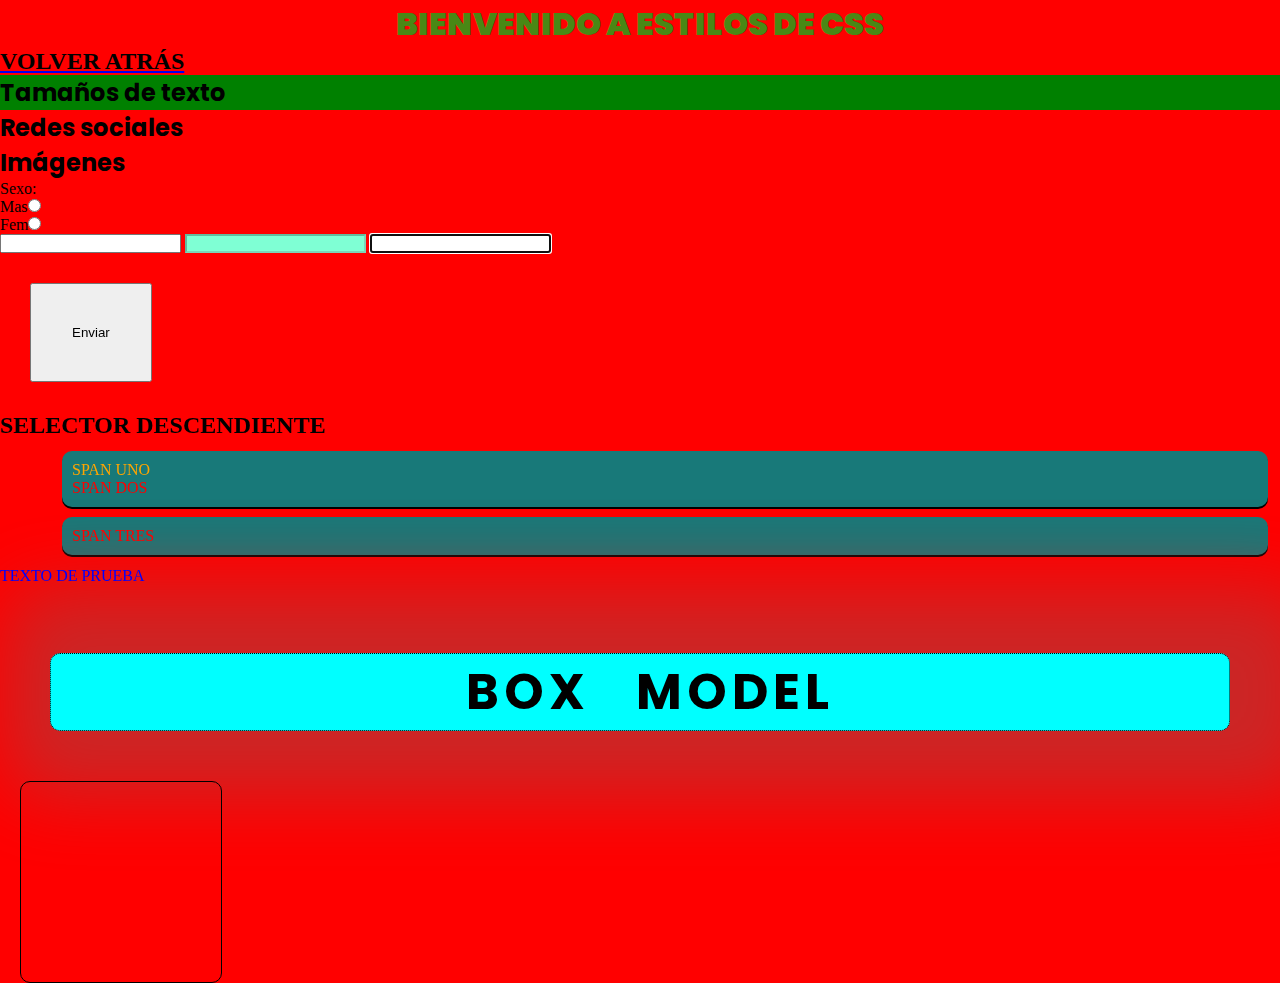
<file: html/estilos.html>
<!DOCTYPE html>
<html lang="en">
<head>
    <meta charset="UTF-8">
    <meta http-equiv="X-UA-Compatible" content="IE=edge">
    <meta name="viewport" content="width=device-width, initial-scale=1.0">
  
    <link rel="stylesheet" href="../css/style.css">
    <title>Document</title>
</head>
<body>
<h1 id="title">BIENVENIDO A ESTILOS DE CSS</h1>
<a href="../index.html"><h2>VOLVER ATRÁS</h2> </a>

<h2 id="site_text" class="subtitles" name="subtitles">Tamaños de texto</h2>
<h2 id="site_media" class="subtitles" name="subtitles">Redes sociales</h2>
<h2 id="site_images" class="subtitles" name="subtitles">Imágenes</h2>

<label for="">Sexo:</label><br>
<label for="sex_mas">Mas<input type="radio" id="sex_mas" class="input_radio_sex" name="sex_group"><br>
<label for="sex_fem">Fem<input type="radio" id="sex_fem" class="input_radio_sex" name="sex_group"><br>

<input type="text">
<input type="text" disabled>
<input type="text" autofocus><br>

<button id="btn_send">Enviar</button>
<h2>SELECTOR DESCENDIENTE</h2>
<div id="papa">
    <div class="hermanos">
        <span id="nh_uno" class="nieto hijo"> SPAN UNO</span><br>
        <span id="nh_dos" class="nieto hijo"> SPAN DOS</span>
    </div>
    <div class="hermanos">
        <span id="texto" class="nieto hio">SPAN TRES</span>
    </div>
</div>
<span>TEXTO DE PRUEBA</span>
    <br><br>
    <h2 id="title_box">BOX MODEL</h2>
    <div id="box_father">
        <div id="box_model"></div>
    </div>  
</body>
</html>
</file>
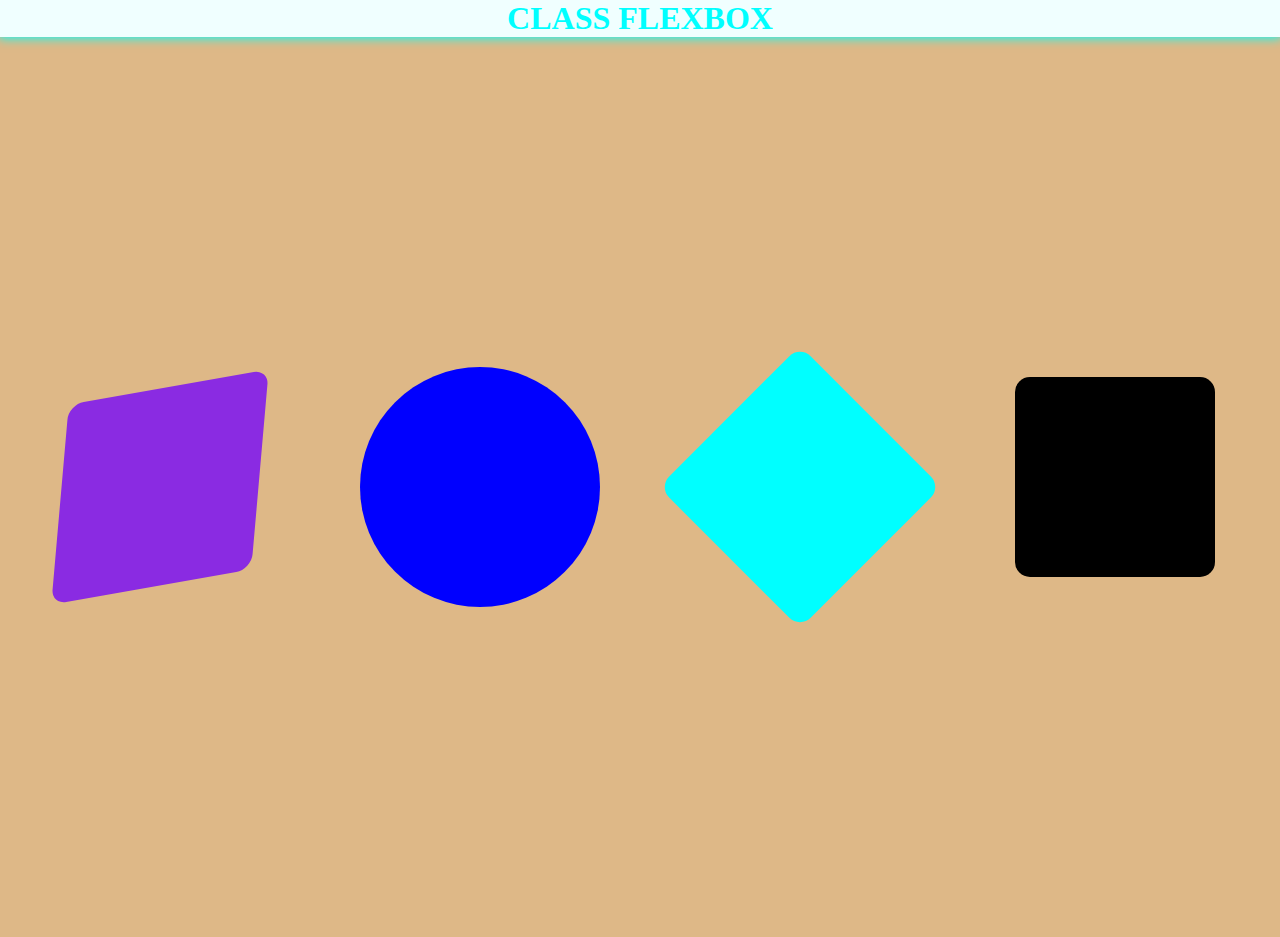
<file: html/flexbox.html>
<!DOCTYPE html>
<html lang="en">
<head>
    <meta charset="UTF-8">
    <meta http-equiv="X-UA-Compatible" content="IE=edge">
    <meta name="viewport" content="width=device-width, initial-scale=1.0">
    <title>Document</title>
    <style>
        *{
            margin: 0%;
            padding: 0%;
        }
        body{
            background-color:burlywood;
        }
        h1{
            color: aqua;
            background-color: azure;
            text-align: center;
            box-shadow: 0px 0px 10px 1px;
        }
        #father{
            height: 100vh;
            display: flex;
            justify-content: space-around;
            align-items: center;
            flex-direction: row-reverse;  
            flex-wrap: nowrap;
            /* display: grid;
            place-items: center; */
        }
        #son, #son_one, #son_two, #son_three {
            width: 200px;
            height: 200px;
            background-color: black;
            border-radius: 15px;
            transform: translate(-5px, -10px);
        }
        #son_one{
            background-color: aqua;
            transform: rotate(45deg);
            border-radius: 15px;
        }
        #son_two{
            background-color: blue;
            transform: scale(1.2);
            border-radius: 50%;

        }
        #son_three{
            background-color: blueviolet;
            transform: skew(-5deg, -10deg);

        }
        #son:hover{
            transform: scale(1.2);

            transition: all ease-in-out 0.7s;
        }
    </style>
</head>
<body>
    <div id="container">
        <!-- #content_container>h1{CLASS FLEXBOX} -->
        <div id="content_container">
            <h1>CLASS FLEXBOX</h1>
            <div id="father">
                <div id="son"></div>
                <div id="son_one"></div>
                <div id="son_two"></div>
                <div id="son_three"></div>
            </div>
        </div>
    </div>
</body>
</html>
</file>
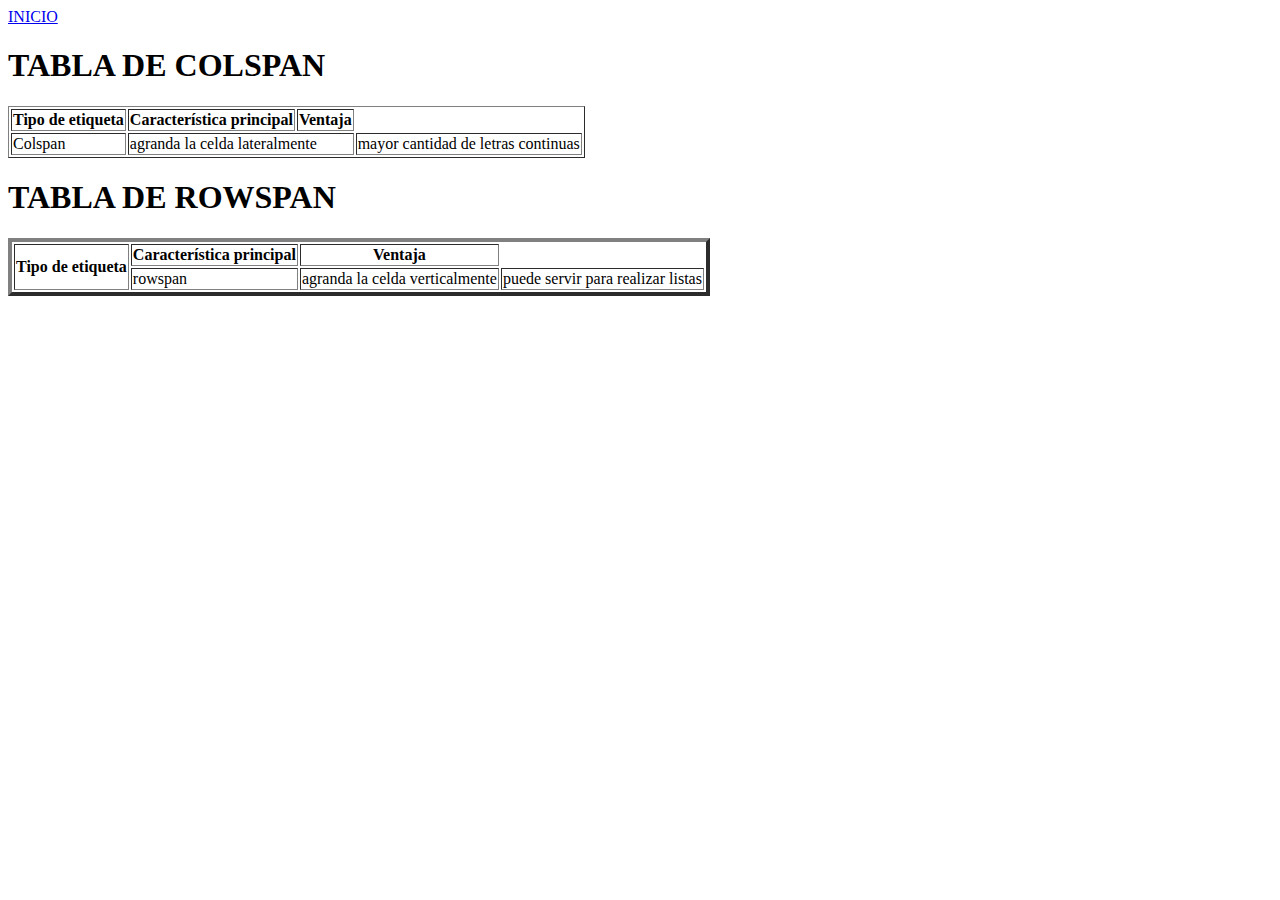
<file: html/tablas.html>
<!DOCTYPE html>
<html lang="es">
<head>
    <meta charset="UTF-8">
    <meta http-equiv="X-UA-Compatible" content="IE=edge">
    <meta name="viewport" content="width=device-width, initial-scale=1.0">
    <title>Clase Lunes</title>
</head>
<body>
<!--<h1>Juan Alvarez</h1>
    <h2>Juan Alvarez</h2>
    <h3>Juan Alvarez</h3>
    <h4>Juan Alvarez</h4>
    <h5>Juan Alvarez</h5>
    <h6>Juan Alvarez</h6>
    <span>Juan Alvarez</span>
    <p>Juan Alvarez</p> --> 
 <li><a href="../index.html">INICIO</a></li>
    
 <h1> TABLA DE COLSPAN</h1>
    <table border="1">
        <tr>
          <th >Tipo de etiqueta</th>
          <th>Característica principal</th>
          <th colspan="6">Ventaja</th>
        </tr>
        <tr>
            <td>Colspan</td>
            <td colspan="8">agranda la celda lateralmente</td>
            <td>mayor cantidad de letras continuas</td>
          </tr>
  
         </table>

         <h1> TABLA DE ROWSPAN</h1>

    <table border="4">

        <tr>
            <th rowspan="5">Tipo de etiqueta</th>
            <th>Característica principal</th>
            <th>Ventaja</th>
        </tr>
            <tr>
                <td >rowspan</td>
                <td>agranda la celda verticalmente</td>
                <td rowspan="3">puede servir para realizar listas</td>
            </tr>
    </table>
</body>
</html>
</file>
<file: css/style.css>
/* Importacion de tipografia */
@import url('https://fonts.googleapis.com/css2?family=Poppins:ital,wght@1,300;1,600;1,900&display=swap');

/* Selector universal */
*{
    margin: 0;
    padding: 0;
    }
/* Selector de etiqueta */
    h1{
        font-family: 'Poppins';
        font-weight: 900;
        color: rgb(73, 136, 21);
    }
/* Selector de etiqueta */
    h2{
        color: rgb(0, 0, 0);
    }
/* Selector de ID */
    #site_text{
        background-color: green;
    }
/* Selector de clase */
    .subtitles{
        font-family: 'Poppins';
    }
/* Selector por atributo */
    input[disabled]{
        background-color: aquamarine;
    }
/* Selector por id - Boton Enviar */
#btn_send{
 margin: 30px;
 padding: 40px;
}
/* Selector por pseudoclase */
#btn_send:hover{
    background-color: rgb(0, 109, 235);
    color: orange;
}
#papa{
margin-left: 50px;
border: 2px solid red;
border-radius: 10px;
}
.hermanos{
    background-color: rgb(24, 121, 121);
    margin: 10px;
    padding: 10px;
    border-radius: 10px;
    box-shadow: 0px 2px;
}
#nh_uno{
color: blue;
}
/* Selector descendente hijo */
#papa > .hermanos > #nh_uno{
color:orange;
}
/* Selector descendente */
#papa .nieto{
    color: red;
}
span{
color: blue;
}

#title_box{
    color: #000;
    font-family: 'Poppins', sans-serif;
    background-color: aqua;
    text-align: center;
    padding-left: 20px;
    margin: 50px;
    border: 1px dotted #000;
    border-radius: 10px;
    box-shadow: 0px 0px 10px 10px blue;
    -webkit-box-shadow: 21px 0px 74px 65px rgb(209, 57, 57);
-moz-box-shadow: 21px 0px 74px 65px rgb(209, 64, 64);
box-shadow: 21px 0px 74px 65px rgb(204, 38, 38);
word-spacing: 30px;
letter-spacing: 5px;
font-size: 50px;
}

#box_father{
    border: 1px solid #000;
    border-radius: 10px;
    width: 200px;
    height: 200px;
    margin-left: 20px;
    background-image: url(https://us.123rf.com/450wm/boonyen/boonyen1702/boonyen170200050/72302837-futbolista-pateando-una-pelota-el-ni%C3%B1o-jugando-f%C3%BAtbol-ilustraci%C3%B3n-de-dibujos-animados-de.jpg);
    background-size: cover;
    background-position: center;
    background-repeat: no-repeat;
}

/* Media querys entre 800 y 1280 */
@media (min-width: 800px) and (max-width: 1280px) {
    body{
        background-color: red;
    }
    h1{
        text-align: center;
    }   
}

/* Media querys entre 799 para abajo */
@media (max-width: 799px){
body{
    background-image: url(https://us.123rf.com/450wm/boonyen/boonyen1702/boonyen170200050/72302837-futbolista-pateando-una-pelota-el-ni%C3%B1o-jugando-f%C3%BAtbol-ilustraci%C3%B3n-de-dibujos-animados-de.jpg);
    background-size: cover;
    background-position: center;
    background-repeat: no-repeat;
}
}
</file>
